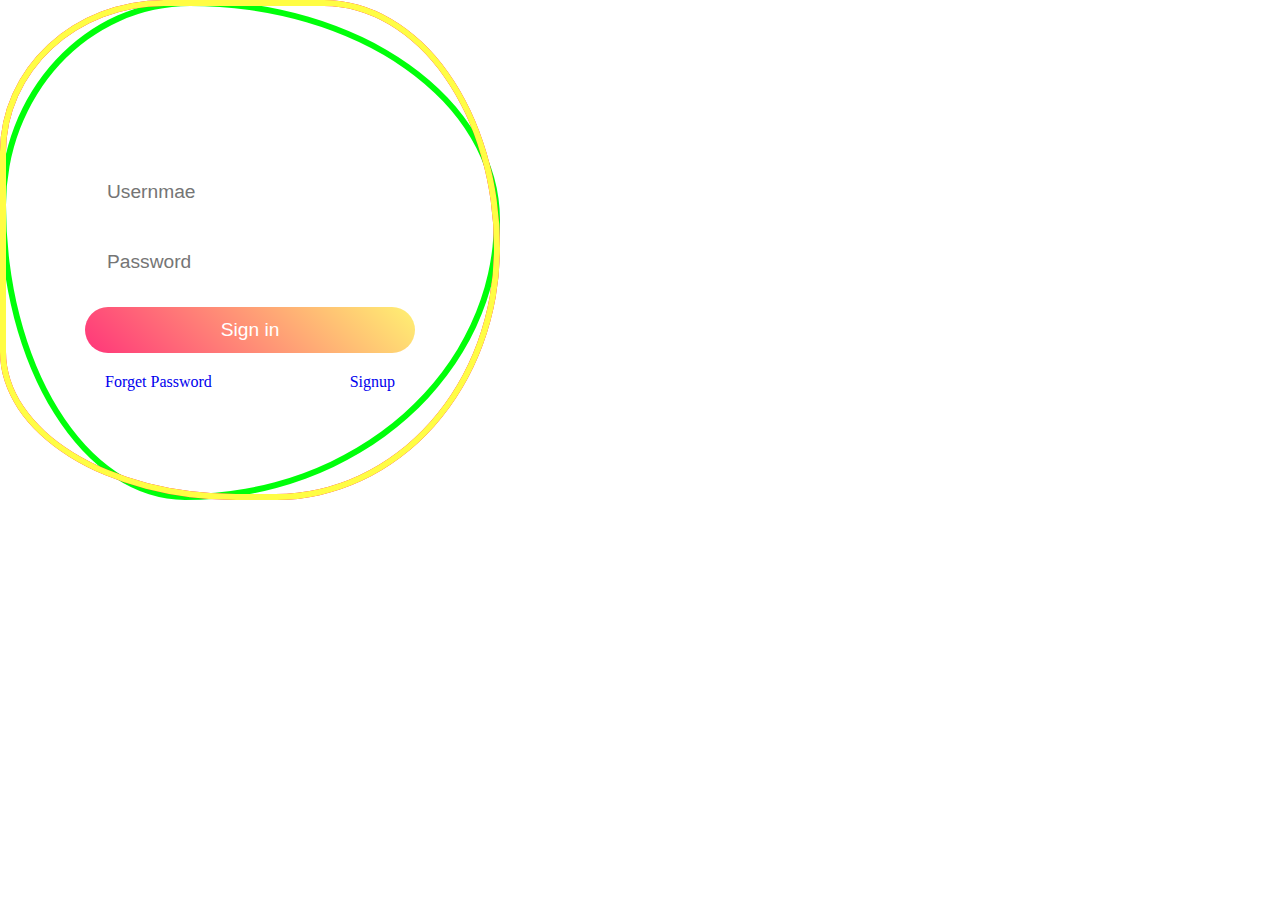
<file: menu.html>
<!DOCTYPE html>
<html lang="en">
<head>
    <meta charset="UTF-8">
    <meta name="viewport" content="width=device-width, initial-scale=1.0">
    <title>Document</title>
    <link rel="stylesheet" href="style.css">
</head>
<body>
    <div class="square">
        <i style="--clr:#00ff0a"></i>
        <i style="--clr:#ff0057"></i>
        <i style="--clr:#fffd44"></i>
        <div class="login1">
            <h2>Login</h2>
            <div class="inputbox">
                <input type="text" placeholder="Usernmae">
            </div>
            <div class="inputbox">
                <input type="password" placeholder="Password">
            </div>
            <div class="inputbox">
                <input type="submit" value="Sign in">
            </div>
            <div class="links">
                <a href="#">Forget Password</a>
                <a href="#">Signup</a>
            </div>
        </div>
    </div>
</body>
</html>
</file>
<file: style.css>
@import url('https://fonts.googleapis.com/css2?family=Anton&display=swap');
* {
    margin: 0;
    padding: 0;
    box-sizing: border-box;

}
ul li{
    list-style-type: none;

}
ul li a{
    text-decoration: none;
    color: black;
}

html,
body {
    height: 100%;
    width: 100%;
}

#main {
    background-color: #EFF3FC;
    position: relative;
    overflow: hidden;
}

.page1 {
    position: relative;
    min-height: 100vh;
    width: 100%;
    overflow: hidden;
}
.logo > span{
    cursor: pointer;
}

.nav {
    padding: 1rem 3rem;
    height: 10vh;
    width: 100%;
    display: flex;
    align-items: center;
    justify-content: space-between;
}

.nav-part2 {
    width: 60%;
    display: flex;
    align-items: center;
    justify-content: space-between;
}


/* sin */
.first {
    padding: 0.6em 2em;
    border: none;
    outline: none;
    color: rgb(255, 255, 255);
    background: #111;
    cursor: pointer;
    position: relative;
    z-index: 0;
    border-radius: 10px;
    user-select: none;
    -webkit-user-select: none;
    touch-action: manipulation;
  }
  
  .first:before {
    content: "";
    background: linear-gradient(
      45deg,
      #f7cbcb,
      #f7c49a,
      #f7f5a9,
      #b6f39e,
      #a6fced,
      #acb9fa,
      #d1adf7,
      #fdbaef,
      #fabcbc
    );
    position: absolute;
    top: -2px;
    left: -2px;
    background-size: 400%;
    z-index: -1;
    filter: blur(5px);
    -webkit-filter: blur(5px);
    width: calc(100% + 4px);
    height: calc(100% + 4px);
    animation: glowing 20s linear infinite;
    transition: opacity 0.3s ease-in-out;
    border-radius: 10px;
  }
  
  @keyframes glowing {
    0% {
      background-position: 0 0;
    }
    50% {
      background-position: 400% 0;
    }
    100% {
      background-position: 0 0;
    }
  }
  
  .first:after {
    z-index: -1;
    content: "";
    position: absolute;
    width: 100%;
    height: 100%;
    background: #222;
    left: 0;
    top: 0;
    border-radius: 10px;
  }
/*  */
.logo> span > img{
    width: 27px;
    height: 25px;
    margin:0 -6px 0 -6px
}

.logo > span {
    font-size: 28px;
    letter-spacing: 1px;
    font-family: 'Anton', sans-serif;
}

.burger-container {
    width: 100%;
    height: 100%;
    display: flex;
}

.bc-left {
    width: 50%;
    margin-left: 3.5rem;
    /* display: flex;
    flex-direction: column;
    justify-content: center;
    align-items: center;
     */
}
.bur-heading{
    
padding: 1rem;
    margin-left: 1.5rem;
    margin-top: 1.5rem;
    margin-bottom: 1rem;
    width: 35vw;
    height: 30vh;
   

}
.bur-heading > .b-heading1{     
    font-size: 3.8vw;
    line-height: 2.5rem;
}

.bc-bottom{
    width: 40vw;
    height: 40vh;
    background-color: #222;
    margin-left: 1.5rem;
    display: flex;
    flex-direction: column;
    

    justify-content: center;
    align-items: start;
    gap: 10px;
}
.bc-number{
    background-color: rebeccapurple;
    width: 100%;
    display: flex;
    justify-content: space-between;
    align-items: center;
    padding: 0 4rem;
    
}
.bc-btn{
    display: flex;
    gap: 10px;
}
.bc-btn >.f1{
    border-radius: 50px;
}
.bl-img{
   
    margin-top: 0.5rem;
    margin-left: 3rem;
    height: 46vh;
    width: 33vw;
   
    filter: drop-shadow(10px 10px 20px black);
    

}
.bl-img > img{
    position: absolute;
   bottom: 20px;
    width: 100%;
    height: 100%;
    object-fit: cover;
    /* filter: drop-shadow(10px 10px 20px black); */
}
.bl-btn{
    display: flex;
    flex-direction: column;
    justify-content: center;
    align-items: center;
    gap:10px;
    width: 10vw;
    height: 20vh;
    /* border: 1px solid black; */
}

.bc-right {
    width: 50%;
    position: relative;
    
    background-color: rgb(65, 65, 231);
}


.bc-right3{
    
    width: 50%;
    height: 100%;
    /* background-color: salmon; */
    display: flex;
    gap: 10px;
    padding: 3rem;
    
}



.p2-container{
    width: 50%;
    height: 100%;
    background-color: salmon;
    /* display: flex; */
    gap: 10px;
    padding: 3rem;
   
}

.p2-left{
    transform: translateY(10px);
    display: flex;
    flex-direction: column;
    align-items: center;
    justify-content: space-between;
    width: 50%;
    height: 90%;
    /* background-color: #EFF3FC ; */

}
.p2-right{
    transform: translateY(-52px);

    display: flex;
    flex-direction: column;
    align-items: center;
    justify-content: space-between;
    width: 50%;
    height: 90%;
    /* background-color: #4b66a5 ; */

}
.part1{
    display: contents;
    width: 100%;
    height: 50%;
    /* background-color: chocolate; */
}
.part1-content{
    position: relative;
    display: flex;
    flex-direction: column;
    width: 15vw;
    height: 35vh;
    /* border: 1px solid red; */
}

.p2-img{
    position: absolute;
    top: 1%;
    width: 100%;
    height: 60%;
    border-radius: 10px;
    z-index: 1;
    background-image: url(./download.png);
    background-repeat: no-repeat;
    filter: drop-shadow(5px 5px 10px black);
    background-size: cover;
    background-position: center;
    /* background-color: cornflowerblue; */

}
.p2-content{
    position: absolute;
    
    bottom: 0%;
    width: 100%;
    height: 55%;
    border-radius: 10px;
    padding: 2.5rem 0 0 28px;

    background: rgba( 237, 239, 251, 0.45 );
    box-shadow: 0 8px 32px 0 rgba( 31, 38, 135, 0.37 );
    backdrop-filter: blur( 6.5px );
    -webkit-backdrop-filter: blur( 6.5px );
    border-radius: 10px;
    /* border: 1px solid rgba( 255, 255, 255, 0.18 ); */
    
}
.p2-content  .p2-icon{
    position: absolute;
    right: 30px;
    bottom: 20px;
} 

.part2{
    
    display: contents;
    width: 100%;
    height: 50%;
    /* transform: translateY(30px); */
    /* background-color: rgb(238, 58, 13); */
}

.part3{
        display: contents;
    width: 100%;
    height: 50%;
    /* background-color: rgb(238, 58, 13); */
}

.aprt4{
    display: contents;
        width: 100%;
        height: 50%;
        /* background-color: rgb(26, 74, 136); */
    
}

/* page2 satring */
.page2{
    position: relative;
    min-height: 100vh;
    width: 100%;
    /* background-color: rebeccapurple; */
    /* display: flex; */
    /* padding: 3rem; */
}
.divide{
    position: relative;
    height: 50vh;
    width: 100%;
    display: flex;
   
    /* background-color: #a6fced; */
    

}

 .page2-left{
    display: flex;
    justify-content: center;
    align-items: center;
    width: 55%;
    height: 100%;
    padding: 2rem 0;
    /* padding: 2rem 1rem 0 5rem; */
    gap: 5rem;
    /* background-color: saddlebrown; */
}
.page2-right{
    position: relative;
    padding: 6rem 3rem;
    width: 45%;
    height: 100%;
    /* background-color: cadetblue; */
    overflow: hidden;
}
.page2-content{
    width: 27vw;
    /* background-color: rgb(228, 33, 33); */
    
   /* padding: 2rem 2rem; */
 } 
.page2-content >h2{
font-size: 2.5vw;
font-weight:900;
padding-bottom: 0.5rem;
/* line-height: 4.5dvh; */
}
.page2-content > p{
    font-size: 1.5vw;
    font-weight:400;
} 

/* page3 work

*/
 .page3-p1{
    position: relative;
    width: 100%;
    height: 100vh;
    background-color: deeppink;
 }
.head{
    position: absolute;
    z-index: 1;
    background-color: #a6fced;
    padding: 1.5rem;
   /* left: 45vw; */
   /* text-align: center; */
 top: 10%;
 left: 50%;
 transform: translate(-50% ,-50%);

}
.page3-container{
    position: relative;
    width: 100%;
    height: 100%;
    display: flex;
}
.page3-left{
    position: relative;
    display: flex;
    align-items: center;
    justify-content: center;
    width: 50%;
    height: 100%;
    background-color: #acb9fa;

}
.page3-right{
    position: relative;
    width: 50%;
    height: 100%;
    background-color: yellowgreen;
}


.page3-content{
    position: absolute;
    left: 3vw;
    top: 6%;
    width: 30vw;
    text-align: left;
    background-color:palegoldenrod;
}
.page3-content>h3,p{
    padding-bottom:3vh;
}
.img-conatiner{
   
    width: 35vw;
    height: 62vh;
    background-color: red;
}
.img-conatiner>img{
    width: 100%;
    height: 100%;
    object-fit: contain;
}

/* page3 work end */

/* page 4 work */

    .page4{

        position: relative;
        /* display: flex;
        flex-direction: column;
        align-items: center; */
        gap: 10px;
        justify-content: center;
        width: 100%;
        min-height: 100vh;
        /* background-color: violet; */
    }

   
    .p41{
        position: absolute;
      
    }
    #p42{
        top: 15%;
        left: 17%;
    }
    #p43{
        bottom: 15%;
        left: 17%;
    }
    #p44{
        top: 15%;
        right: 17%;
    }
    #p45{
        bottom: 15%;
        right: 17%;
    }   
    .page4-heading>h1{
        padding-top: 1.5rem;
    }
    .page4-heading>h5,.page4-heading>h1{
        
        text-align: center;
    }

    .page4-img{
        position: absolute;
        top: 56%;
        left: 50%;
        transform: translate(-50%,-50%);
        display: flex;
        justify-content: center;
        align-items: center;
        width: 85%;
        height: 75%;
        /* background-color: royalblue; */
    }
   .under-img{
   

    width: 45%;
    height: 90%;
    /* background-color: #f7cbcb; */
   }

   .under-img>img{
    width: 100%;
    height: 100%;
    filter: drop-shadow(5px 5px 10px black);

    object-fit: contain;
   }

    /* page4 work end */


    /*page5  */
.page5{
    position: relative;
    width: 100%;
    min-height: 100vh;
    /* display: flex; */
    /* align-items: center; */
    /* justify-content: center; */
    /* flex-direction: column; */
    background-color: peru;
}
.FF{
    background-color: dodgerblue;
    padding: 1rem;
}
.Features{
    display: flex;
    align-items: center;
    justify-content: center;
    flex-direction: column;
}
.Features>h3,.Features>h1{
    display: flex;
    align-items: center;
    justify-content: center;
}
.f-container{
   display: flex;
   align-items: center;
   justify-content: space-around;
    width: 85%;
    /* height: 100%; */
    background-color: slategray;
}
.fea-1{
    display: flex;
    flex-direction: column;
   align-items: center;
   justify-content: space-around;
    width: 30%;
    height: 100%;
    border-radius: 10px;
    background-color: yellowgreen;
}
.fea-1>p{
    text-align: center;
    padding: 5px 10px;
}
.fea-1>img{
    width: 10vw;
    height: 15vh;
    /* border-radius: 50px; */
    /* background-color: #a6fced; */
}

.page5>h1{
    text-align: center;
    padding-top: 20px;
}
.slider-container{
    position: relative;
    display: flex;
    justify-content: center;
    align-items: center;
    width: 80%;
    height: 40vh;
    background-color: #a6fced;
}
.inner-container{
    display: flex;
    /* flex-wrap: nowrap; */
    overflow: hidden;
    gap: 20px;
    width: 85%;
    height: 90%;
    background-color: blue;
}



 /* swiper */
 .swiper {
    width: 90%;
    height: 46vh;
    /* background-color: #111; */
  }

  .swiper-slide {
    position: relative;
    text-align: center;
    font-size: 18px;
    /* background: #fff; */
    display: flex;
    flex-direction: column;
    justify-content: center;
    align-items: center;
    gap:30px ;
  }

  .swiper-slide img {
    display: block;
    width: 100%;
    height: 100%;
    object-fit: cover;
  }
.s-content{
    position: relative;
    display: flex;
    justify-content: center;
    align-items: center;
    /* overflow: hidden; */
    width: 100%;
    height: 20vh;
    border-radius:10px ;
    background-color: #a6fced;
}
.s-content p{
    /* padding: 0 30px; */
    margin: 0 45px;
  font-size: 1.2rem;
    /* background-color: #111;  */
    text-align: center;
}

.s-content p::before{
    content: "\f10d";
    position: absolute;
    top: 0;
    left: 0.5rem;
    font-size: 2.5rem;
    font-family: "Font Awesome 6 Free";
    font-weight: 900;
    columns: red;
}

.s-content p::after{
    content: "\f10e";
    position: absolute;
    bottom: 0;
    right: 0.5rem;
    font-size: 2.5rem;
    font-family: "Font Awesome 6 Free";
    font-weight: 900;
    columns: red;
}
.s-content::before{
    content: "";
    position: absolute;
    bottom: -6rem;
    left: 50%;
    transform:translate(-50%,-50%);
    border: 2rem solid red;
    border-color: transparent;
    border-top-color: blanchedalmond;
}
.simg{
    display: flex;
    justify-content: center;
    align-items: center;
    gap: 15px;
    margin-top: 1rem;
}
.simg>img{
    width: 70px;
    height: 50px;
}
 

 
    /* end page5 */
    /* demo page 3 work*/
    .swiper1{
        position: relative;
        width: 100%;
        height: 70vh;
      }
  .p3-swip{
    position: absolute;
    top: 20%;
  }
      .second{
        position: relative;
        text-align: center;
        
        

        /* flex-direction: column; */
      }
      .first-swip{
        width: 80%;
        height: 100%;
        background-color: green;
        display: flex;
      }
     
      .swiper-slide1 img {
        display: block;
        width: 100%;
        height: 100%;
        object-fit: cover;
      }
    /* demo page 3 work end*/
.insta-section{
    display: flex;
    margin: 8vh 0;
}
.insta-left{
    width: 75%;
    /* height: 25vh; */
    background-color: #111;
}
.insta-right{
    width: 25%;
    height: 25.7vh;
    padding: 2.5rem 2rem ;

    background-color: #acb9fa;
}
.insta{
    overflow: hidden;
    /* display: flex; */
    white-space: nowrap;
}
.insta:hover .insta-slide{
    animation-play-state: paused;
}
.insta-slide {
    /* white-space: nowrap; */
    display: inline-block;
    /* display: flex; */
    animation:25s slide infinite linear ;
}
.insta-slide img{
    height: 25vh;
}
@keyframes slide {
    from{
        transform: translateX(0);
    }
    to{
        transform: translateX(-100%);

    }
    
}
.insta-right p{
 font-size: 2vw;
 font-weight: 600;
}

    /* page5 */
/* Footer */
footer{
    /* position: absolute; */
    /* bottom: 0; */
    width: 100%;
    /* height: 30%; */
    background-color: #a6fced;
    border-top-left-radius: 120px;
}
.row{
    display: flex;
    justify-content: space-evenly;
    /* align-items: center; */
    padding: 2rem 5rem;
}
.col{
    width: 30%;
 /* padding: 2rem 5rem; */
}
.f-logo{
    padding-bottom: 2rem;
}

/* Login Form */
.square{
position: relative;
width: 500px;
height: 500px;
display: flex;
justify-content: center;
align-items: center;
}
.square i{
    position: absolute;
    inset: 0;
    border: 2px solid #fff;
    transition:0.5s;
}
.square i:nth-child(1){
    border-radius: 38% 62% 63% 37% / 41% 44% 56% 59%;
    animation: animate 6s linear infinite;
}
.square i:nth-child(2){
    border-radius: 41% 44% 56% 59% / 38% 62% 63% 37%;
    animation: animate 4s linear infinite;
}
.square i:nth-child(3){
    border-radius: 41% 44% 56% 59% / 38% 62% 63% 37%;
    animation: animate2 10s linear infinite;
}
.square:hover i{
border: 6px solid var(--clr);
}
@keyframes animate {
    0%{
        transform: rotate(0deg);
    }
    100%{
        transform: rotate(360deg);
    }
}
@keyframes animate2 {
    0%{
        transform: rotate(360deg);
    }
    100%{
        transform: rotate(0deg);
    } 
}
.login1{
position: relative;
width: 330px;
height: 100%;
display: flex;
justify-content: center;
align-items: center;
flex-direction: column;
gap: 20px;
}
.login1 h2{
    font-size: 2em;
    color: #fff;
}
.login1 .inputbox{
    position: relative;
    width: 100%;
}
.login1 .inputbox input{
    position: relative;
    width: 100%;
    padding: 12px 20px;
    background: transparent;
    border: 2px solid #fff;
    border-radius: 40px;
    font-size: 1.2em;
    color: #fff;
    box-shadow: none;
    outline: none;


}
.login1 .inputbox input[type="submit"]{
    width: 100%;
    background: linear-gradient(45deg,#ff357a,#fff172);
    border: none;
    cursor: pointer;
}
.login1 .inputbox input[type="submit"]:hover{
    transition: opacity 0.5s linear;
    /* opacity: 0; */
}
.login1 .links{
    position: relative;
    width: 100%;
    display: flex;
    align-items: center;
    justify-content: space-between;
    padding: 0 20px;
}
.login1 .links a{
    columns: #fff;
    text-decoration: none;
}

/* End */
</file>
